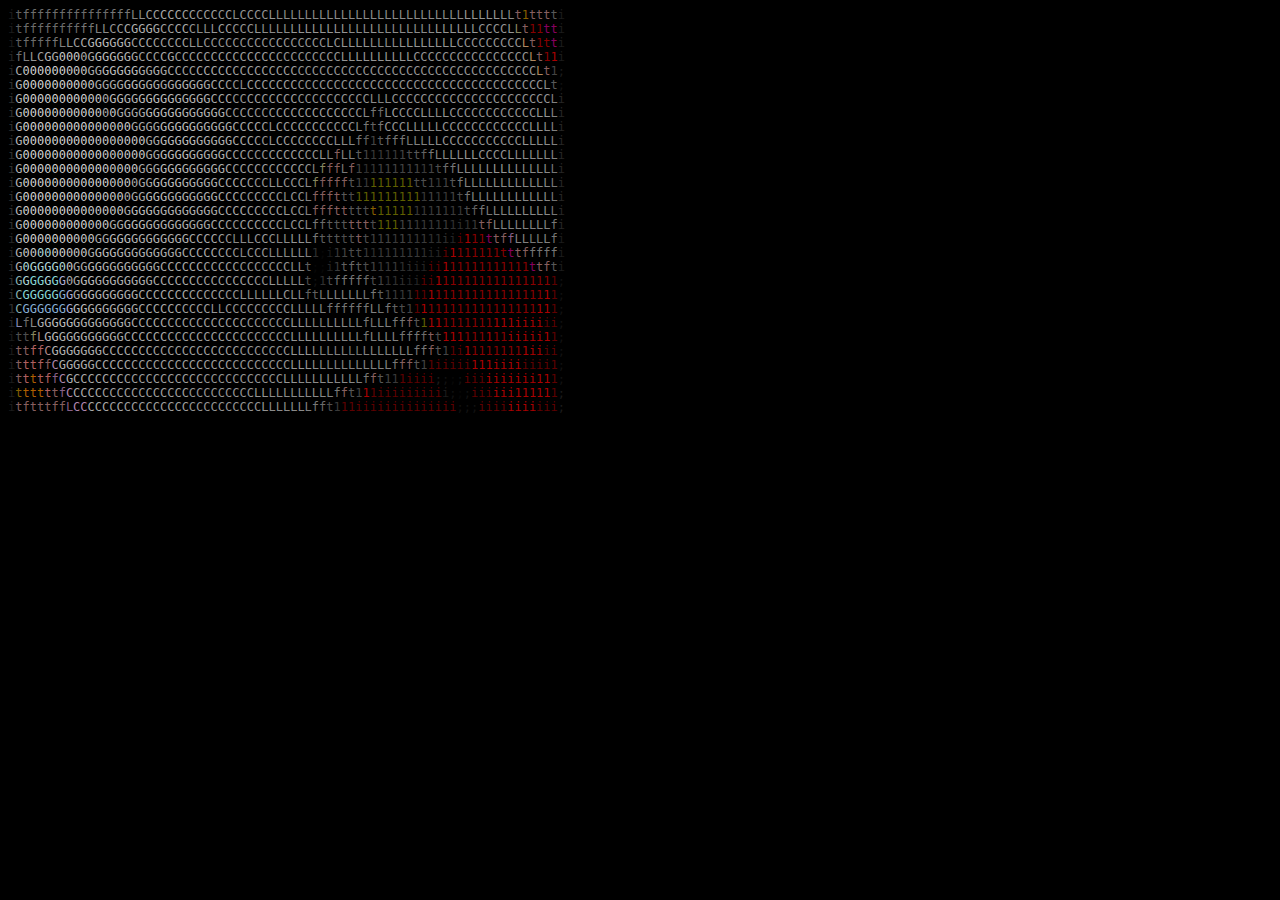
<file: asciiimg.html>
<html>

<head></head>

<body style="background: #000000">
	<pre
		style="font-family: Consolas, monaco, monospace; font-size: 12px; color: #000000"><span style="color:#1c1c1c">i<span style="color:#5f5f5f">t<span style="color:#6c6c6c">f<span style="color:#6c6c6c">f<span style="color:#6c6c6c">f<span style="color:#6c6c6c">f<span style="color:#6c6c6c">f<span style="color:#6c6c6c">f<span style="color:#6c6c6c">f<span style="color:#6c6c6c">f<span style="color:#6c6c6c">f<span style="color:#6c6c6c">f<span style="color:#6c6c6c">f<span style="color:#6c6c6c">f<span style="color:#767676">f<span style="color:#767676">f<span style="color:#767676">f<span style="color:#808080">L<span style="color:#8a8a8a">L<span style="color:#9e9e9e">C<span style="color:#9e9e9e">C<span style="color:#a8a8a8">C<span style="color:#a8a8a8">C<span style="color:#a8a8a8">C<span style="color:#9e9e9e">C<span style="color:#9e9e9e">C<span style="color:#949494">C<span style="color:#9e9e9e">C<span style="color:#9e9e9e">C<span style="color:#949494">C<span style="color:#9e9e9e">C<span style="color:#8a8a8a">L<span style="color:#949494">C<span style="color:#949494">C<span style="color:#949494">C<span style="color:#949494">C<span style="color:#949494">L<span style="color:#878787">L<span style="color:#8a8a8a">L<span style="color:#878787">L<span style="color:#878787">L<span style="color:#878787">L<span style="color:#878787">L<span style="color:#8a8a8a">L<span style="color:#8a8a8a">L<span style="color:#8a8a8a">L<span style="color:#8a8a8a">L<span style="color:#8a8a8a">L<span style="color:#8a8a8a">L<span style="color:#8a8a8a">L<span style="color:#8a8a8a">L<span style="color:#8a8a8a">L<span style="color:#8a8a8a">L<span style="color:#8a8a8a">L<span style="color:#8a8a8a">L<span style="color:#8a8a8a">L<span style="color:#8a8a8a">L<span style="color:#8a8a8a">L<span style="color:#8a8a8a">L<span style="color:#8a8a8a">L<span style="color:#8a8a8a">L<span style="color:#8a8a8a">L<span style="color:#8a8a8a">L<span style="color:#949494">L<span style="color:#949494">L<span style="color:#949494">L<span style="color:#949494">L<span style="color:#949494">L<span style="color:#8a8a8a">L<span style="color:#878787">L<span style="color:#875f5f">t<span style="color:#875f00">1<span style="color:#875f5f">t<span style="color:#875f5f">t<span style="color:#875f5f">t<span style="color:#585858">t<span style="color:#1c1c1c">i</span></span></span></span></span></span></span></span></span></span></span></span></span></span></span></span></span></span></span></span></span></span></span></span></span></span></span></span></span></span></span></span></span></span></span></span></span></span></span></span></span></span></span></span></span></span></span></span></span></span></span></span></span></span></span></span></span></span></span></span></span></span></span></span></span></span></span></span></span></span></span></span></span></span></span></span></span><br><span style="color:#1c1c1c">i<span style="color:#5f5f5f">t<span style="color:#6c6c6c">f<span style="color:#6c6c6c">f<span style="color:#6c6c6c">f<span style="color:#6c6c6c">f<span style="color:#6c6c6c">f<span style="color:#6c6c6c">f<span style="color:#6c6c6c">f<span style="color:#6c6c6c">f<span style="color:#767676">f<span style="color:#767676">f<span style="color:#808080">L<span style="color:#8a8a8a">L<span style="color:#949494">C<span style="color:#9e9e9e">C<span style="color:#a8a8a8">C<span style="color:#afafaf">G<span style="color:#afafaf">G<span style="color:#afafaf">G<span style="color:#a8a8a8">G<span style="color:#9e9e9e">C<span style="color:#9e9e9e">C<span style="color:#a8a8a8">C<span style="color:#a8a8a8">C<span style="color:#949494">C<span style="color:#8a8a8a">L<span style="color:#8a8a8a">L<span style="color:#949494">L<span style="color:#9e9e9e">C<span style="color:#9e9e9e">C<span style="color:#949494">C<span style="color:#949494">C<span style="color:#949494">C<span style="color:#949494">L<span style="color:#8a8a8a">L<span style="color:#8a8a8a">L<span style="color:#8a8a8a">L<span style="color:#8a8a8a">L<span style="color:#949494">L<span style="color:#949494">L<span style="color:#949494">L<span style="color:#949494">L<span style="color:#949494">L<span style="color:#949494">L<span style="color:#949494">L<span style="color:#949494">L<span style="color:#8a8a8a">L<span style="color:#8a8a8a">L<span style="color:#8a8a8a">L<span style="color:#949494">L<span style="color:#8a8a8a">L<span style="color:#8a8a8a">L<span style="color:#8a8a8a">L<span style="color:#8a8a8a">L<span style="color:#8a8a8a">L<span style="color:#8a8a8a">L<span style="color:#8a8a8a">L<span style="color:#8a8a8a">L<span style="color:#949494">L<span style="color:#949494">L<span style="color:#949494">L<span style="color:#949494">L<span style="color:#949494">L<span style="color:#949494">L<span style="color:#949494">C<span style="color:#949494">C<span style="color:#949494">C<span style="color:#949494">C<span style="color:#949494">L<span style="color:#87875f">L<span style="color:#875f5f">t<span style="color:#870000">1<span style="color:#870000">1<span style="color:#87005f">t<span style="color:#87005f">t<span style="color:#1c1c1c">i</span></span></span></span></span></span></span></span></span></span></span></span></span></span></span></span></span></span></span></span></span></span></span></span></span></span></span></span></span></span></span></span></span></span></span></span></span></span></span></span></span></span></span></span></span></span></span></span></span></span></span></span></span></span></span></span></span></span></span></span></span></span></span></span></span></span></span></span></span></span></span></span></span></span></span></span></span><br><span style="color:#1c1c1c">i<span style="color:#5f5f5f">t<span style="color:#6c6c6c">f<span style="color:#6c6c6c">f<span style="color:#6c6c6c">f<span style="color:#6c6c6c">f<span style="color:#767676">f<span style="color:#808080">L<span style="color:#949494">L<span style="color:#9e9e9e">C<span style="color:#a8a8a8">C<span style="color:#b2b2b2">G<span style="color:#bcbcbc">G<span style="color:#bcbcbc">G<span style="color:#b2b2b2">G<span style="color:#b2b2b2">G<span style="color:#afafaf">G<span style="color:#9e9e9e">C<span style="color:#a8a8a8">C<span style="color:#a8a8a8">C<span style="color:#9e9e9e">C<span style="color:#9e9e9e">C<span style="color:#9e9e9e">C<span style="color:#9e9e9e">C<span style="color:#9e9e9e">C<span style="color:#949494">L<span style="color:#949494">L<span style="color:#949494">C<span style="color:#949494">C<span style="color:#949494">C<span style="color:#949494">C<span style="color:#949494">C<span style="color:#949494">C<span style="color:#949494">C<span style="color:#949494">C<span style="color:#949494">C<span style="color:#949494">C<span style="color:#9e9e9e">C<span style="color:#949494">C<span style="color:#949494">C<span style="color:#949494">C<span style="color:#949494">C<span style="color:#949494">C<span style="color:#949494">C<span style="color:#949494">L<span style="color:#949494">C<span style="color:#949494">L<span style="color:#949494">L<span style="color:#949494">L<span style="color:#949494">L<span style="color:#8a8a8a">L<span style="color:#8a8a8a">L<span style="color:#8a8a8a">L<span style="color:#8a8a8a">L<span style="color:#949494">L<span style="color:#949494">L<span style="color:#949494">L<span style="color:#949494">L<span style="color:#949494">L<span style="color:#949494">L<span style="color:#949494">L<span style="color:#949494">L<span style="color:#949494">C<span style="color:#949494">C<span style="color:#949494">C<span style="color:#949494">C<span style="color:#949494">C<span style="color:#949494">C<span style="color:#949494">C<span style="color:#949494">C<span style="color:#949494">C<span style="color:#af875f">L<span style="color:#875f5f">t<span style="color:#870000">1<span style="color:#870000">t<span style="color:#87005f">t<span style="color:#1c1c1c">i</span></span></span></span></span></span></span></span></span></span></span></span></span></span></span></span></span></span></span></span></span></span></span></span></span></span></span></span></span></span></span></span></span></span></span></span></span></span></span></span></span></span></span></span></span></span></span></span></span></span></span></span></span></span></span></span></span></span></span></span></span></span></span></span></span></span></span></span></span></span></span></span></span></span></span></span></span><br><span style="color:#262626">i<span style="color:#6c6c6c">f<span style="color:#808080">L<span style="color:#949494">L<span style="color:#9e9e9e">C<span style="color:#b2b2b2">G<span style="color:#AAA">G<span style="color:#c6c6c6">0<span style="color:#c6c6c6">0<span style="color:#c6c6c6">0<span style="color:#AAA">0<span style="color:#AAA">G<span style="color:#bcbcbc">G<span style="color:#bcbcbc">G<span style="color:#bcbcbc">G<span style="color:#b2b2b2">G<span style="color:#b2b2b2">G<span style="color:#a8a8a8">G<span style="color:#9e9e9e">C<span style="color:#a8a8a8">C<span style="color:#9e9e9e">C<span style="color:#a8a8a8">C<span style="color:#a8a8a8">G<span style="color:#9e9e9e">C<span style="color:#9e9e9e">C<span style="color:#9e9e9e">C<span style="color:#9e9e9e">C<span style="color:#9e9e9e">C<span style="color:#9e9e9e">C<span style="color:#9e9e9e">C<span style="color:#9e9e9e">C<span style="color:#9e9e9e">C<span style="color:#9e9e9e">C<span style="color:#9e9e9e">C<span style="color:#9e9e9e">C<span style="color:#9e9e9e">C<span style="color:#9e9e9e">C<span style="color:#949494">C<span style="color:#949494">C<span style="color:#949494">C<span style="color:#949494">C<span style="color:#949494">C<span style="color:#949494">C<span style="color:#949494">C<span style="color:#949494">C<span style="color:#949494">C<span style="color:#949494">L<span style="color:#949494">L<span style="color:#949494">L<span style="color:#949494">L<span style="color:#949494">L<span style="color:#949494">L<span style="color:#949494">L<span style="color:#949494">L<span style="color:#949494">L<span style="color:#949494">L<span style="color:#949494">C<span style="color:#949494">C<span style="color:#949494">C<span style="color:#949494">C<span style="color:#949494">C<span style="color:#949494">C<span style="color:#949494">C<span style="color:#949494">C<span style="color:#949494">C<span style="color:#949494">C<span style="color:#949494">C<span style="color:#949494">C<span style="color:#949494">C<span style="color:#949494">C<span style="color:#949494">C<span style="color:#949494">C<span style="color:#af875f">L<span style="color:#875f5f">t<span style="color:#870000">1<span style="color:#A00">1<span style="color:#1c1c1c">i</span></span></span></span></span></span></span></span></span></span></span></span></span></span></span></span></span></span></span></span></span></span></span></span></span></span></span></span></span></span></span></span></span></span></span></span></span></span></span></span></span></span></span></span></span></span></span></span></span></span></span></span></span></span></span></span></span></span></span></span></span></span></span></span></span></span></span></span></span></span></span></span></span></span></span></span></span><br><span style="color:#262626">i<span style="color:#a8a8a8">C<span style="color:#c6c6c6">0<span style="color:#d0d0d0">0<span style="color:#d0d0d0">0<span style="color:#d0d0d0">0<span style="color:#d0d0d0">0<span style="color:#d0d0d0">0<span style="color:#c6c6c6">0<span style="color:#c6c6c6">0<span style="color:#c6c6c6">0<span style="color:#AAA">G<span style="color:#AAA">G<span style="color:#bcbcbc">G<span style="color:#bcbcbc">G<span style="color:#bcbcbc">G<span style="color:#bcbcbc">G<span style="color:#bcbcbc">G<span style="color:#afafaf">G<span style="color:#a8a8a8">G<span style="color:#afafaf">G<span style="color:#a8a8a8">G<span style="color:#a8a8a8">C<span style="color:#a8a8a8">C<span style="color:#9e9e9e">C<span style="color:#9e9e9e">C<span style="color:#a8a8a8">C<span style="color:#a8a8a8">C<span style="color:#a8a8a8">C<span style="color:#a8a8a8">C<span style="color:#a8a8a8">C<span style="color:#9e9e9e">C<span style="color:#9e9e9e">C<span style="color:#9e9e9e">C<span style="color:#9e9e9e">C<span style="color:#9e9e9e">C<span style="color:#9e9e9e">C<span style="color:#9e9e9e">C<span style="color:#9e9e9e">C<span style="color:#9e9e9e">C<span style="color:#949494">C<span style="color:#949494">C<span style="color:#949494">C<span style="color:#949494">C<span style="color:#949494">C<span style="color:#949494">C<span style="color:#949494">C<span style="color:#949494">C<span style="color:#949494">C<span style="color:#949494">C<span style="color:#949494">C<span style="color:#949494">C<span style="color:#949494">C<span style="color:#949494">C<span style="color:#949494">C<span style="color:#949494">C<span style="color:#949494">C<span style="color:#949494">C<span style="color:#949494">C<span style="color:#949494">C<span style="color:#949494">C<span style="color:#949494">C<span style="color:#949494">C<span style="color:#949494">C<span style="color:#949494">C<span style="color:#949494">C<span style="color:#949494">C<span style="color:#949494">C<span style="color:#949494">C<span style="color:#949494">C<span style="color:#949494">C<span style="color:#949494">C<span style="color:#949494">C<span style="color:#af875f">L<span style="color:#875f5f">t<span style="color:#444444">1<span style="color:#1c1c1c">;</span></span></span></span></span></span></span></span></span></span></span></span></span></span></span></span></span></span></span></span></span></span></span></span></span></span></span></span></span></span></span></span></span></span></span></span></span></span></span></span></span></span></span></span></span></span></span></span></span></span></span></span></span></span></span></span></span></span></span></span></span></span></span></span></span></span></span></span></span></span></span></span></span></span></span></span></span><br><span style="color:#303030">i<span style="color:#b2b2b2">G<span style="color:#d0d0d0">0<span style="color:#d0d0d0">0<span style="color:#d0d0d0">0<span style="color:#d0d0d0">0<span style="color:#d0d0d0">0<span style="color:#d0d0d0">0<span style="color:#d0d0d0">0<span style="color:#d0d0d0">0<span style="color:#c6c6c6">0<span style="color:#c6c6c6">0<span style="color:#AAA">G<span style="color:#AAA">G<span style="color:#AAA">G<span style="color:#AAA">G<span style="color:#bcbcbc">G<span style="color:#bcbcbc">G<span style="color:#b2b2b2">G<span style="color:#afafaf">G<span style="color:#afafaf">G<span style="color:#a8a8a8">G<span style="color:#afafaf">G<span style="color:#b2b2b2">G<span style="color:#b2b2b2">G<span style="color:#afafaf">G<span style="color:#afafaf">G<span style="color:#a8a8a8">G<span style="color:#a8a8a8">C<span style="color:#a8a8a8">C<span style="color:#9e9e9e">C<span style="color:#949494">C<span style="color:#8a8a8a">L<span style="color:#9e9e9e">C<span style="color:#9e9e9e">C<span style="color:#9e9e9e">C<span style="color:#9e9e9e">C<span style="color:#9e9e9e">C<span style="color:#9e9e9e">C<span style="color:#9e9e9e">C<span style="color:#949494">C<span style="color:#949494">C<span style="color:#949494">C<span style="color:#949494">C<span style="color:#949494">C<span style="color:#949494">C<span style="color:#949494">C<span style="color:#949494">C<span style="color:#949494">C<span style="color:#949494">C<span style="color:#949494">C<span style="color:#949494">C<span style="color:#949494">C<span style="color:#949494">C<span style="color:#949494">C<span style="color:#949494">C<span style="color:#949494">C<span style="color:#949494">C<span style="color:#949494">C<span style="color:#949494">C<span style="color:#949494">C<span style="color:#949494">C<span style="color:#949494">C<span style="color:#949494">C<span style="color:#949494">C<span style="color:#949494">C<span style="color:#949494">C<span style="color:#949494">C<span style="color:#949494">C<span style="color:#949494">C<span style="color:#949494">C<span style="color:#949494">C<span style="color:#949494">C<span style="color:#949494">C<span style="color:#8a8a8a">L<span style="color:#585858">t<span style="color:#121212">;</span></span></span></span></span></span></span></span></span></span></span></span></span></span></span></span></span></span></span></span></span></span></span></span></span></span></span></span></span></span></span></span></span></span></span></span></span></span></span></span></span></span></span></span></span></span></span></span></span></span></span></span></span></span></span></span></span></span></span></span></span></span></span></span></span></span></span></span></span></span></span></span></span></span></span></span></span><br><span style="color:#303030">i<span style="color:#b2b2b2">G<span style="color:#d0d0d0">0<span style="color:#d0d0d0">0<span style="color:#d0d0d0">0<span style="color:#d0d0d0">0<span style="color:#d0d0d0">0<span style="color:#d0d0d0">0<span style="color:#d0d0d0">0<span style="color:#d0d0d0">0<span style="color:#d0d0d0">0<span style="color:#c6c6c6">0<span style="color:#c6c6c6">0<span style="color:#AAA">0<span style="color:#bcbcbc">G<span style="color:#bcbcbc">G<span style="color:#b2b2b2">G<span style="color:#b2b2b2">G<span style="color:#bcbcbc">G<span style="color:#bcbcbc">G<span style="color:#bcbcbc">G<span style="color:#bcbcbc">G<span style="color:#bcbcbc">G<span style="color:#b2b2b2">G<span style="color:#b2b2b2">G<span style="color:#b2b2b2">G<span style="color:#b2b2b2">G<span style="color:#afafaf">G<span style="color:#a8a8a8">C<span style="color:#a8a8a8">C<span style="color:#a8a8a8">C<span style="color:#949494">C<span style="color:#949494">C<span style="color:#9e9e9e">C<span style="color:#9e9e9e">C<span style="color:#9e9e9e">C<span style="color:#9e9e9e">C<span style="color:#9e9e9e">C<span style="color:#9e9e9e">C<span style="color:#9e9e9e">C<span style="color:#949494">C<span style="color:#949494">C<span style="color:#949494">C<span style="color:#949494">C<span style="color:#949494">C<span style="color:#949494">C<span style="color:#949494">C<span style="color:#949494">C<span style="color:#949494">C<span style="color:#949494">C<span style="color:#8a8a8a">L<span style="color:#808080">L<span style="color:#8a8a8a">L<span style="color:#949494">C<span style="color:#949494">C<span style="color:#949494">C<span style="color:#949494">C<span style="color:#949494">C<span style="color:#949494">C<span style="color:#949494">C<span style="color:#949494">C<span style="color:#949494">C<span style="color:#949494">C<span style="color:#949494">C<span style="color:#949494">C<span style="color:#949494">C<span style="color:#949494">C<span style="color:#949494">C<span style="color:#949494">C<span style="color:#949494">C<span style="color:#949494">C<span style="color:#949494">C<span style="color:#949494">C<span style="color:#949494">C<span style="color:#949494">C<span style="color:#808080">L<span style="color:#262626">i</span></span></span></span></span></span></span></span></span></span></span></span></span></span></span></span></span></span></span></span></span></span></span></span></span></span></span></span></span></span></span></span></span></span></span></span></span></span></span></span></span></span></span></span></span></span></span></span></span></span></span></span></span></span></span></span></span></span></span></span></span></span></span></span></span></span></span></span></span></span></span></span></span></span></span></span></span><br><span style="color:#303030">i<span style="color:#b2b2b2">G<span style="color:#d0d0d0">0<span style="color:#d0d0d0">0<span style="color:#d0d0d0">0<span style="color:#d0d0d0">0<span style="color:#d0d0d0">0<span style="color:#d0d0d0">0<span style="color:#d0d0d0">0<span style="color:#d0d0d0">0<span style="color:#d0d0d0">0<span style="color:#d0d0d0">0<span style="color:#c6c6c6">0<span style="color:#AAA">0<span style="color:#c6c6c6">0<span style="color:#AAA">G<span style="color:#AAA">G<span style="color:#AAA">G<span style="color:#AAA">G<span style="color:#bcbcbc">G<span style="color:#bcbcbc">G<span style="color:#bcbcbc">G<span style="color:#bcbcbc">G<span style="color:#bcbcbc">G<span style="color:#b2b2b2">G<span style="color:#b2b2b2">G<span style="color:#b2b2b2">G<span style="color:#b2b2b2">G<span style="color:#b2b2b2">G<span style="color:#afafaf">G<span style="color:#9e9e9e">C<span style="color:#949494">C<span style="color:#9e9e9e">C<span style="color:#9e9e9e">C<span style="color:#949494">C<span style="color:#949494">C<span style="color:#9e9e9e">C<span style="color:#9e9e9e">C<span style="color:#9e9e9e">C<span style="color:#9e9e9e">C<span style="color:#9e9e9e">C<span style="color:#9e9e9e">C<span style="color:#9e9e9e">C<span style="color:#9e9e9e">C<span style="color:#9e9e9e">C<span style="color:#9e9e9e">C<span style="color:#9e9e9e">C<span style="color:#949494">C<span style="color:#949494">C<span style="color:#878787">L<span style="color:#767676">f<span style="color:#6c6c6c">f<span style="color:#8a8a8a">L<span style="color:#9e9e9e">C<span style="color:#949494">C<span style="color:#949494">C<span style="color:#949494">C<span style="color:#949494">L<span style="color:#8a8a8a">L<span style="color:#8a8a8a">L<span style="color:#949494">L<span style="color:#949494">C<span style="color:#949494">C<span style="color:#949494">C<span style="color:#949494">C<span style="color:#949494">C<span style="color:#949494">C<span style="color:#949494">C<span style="color:#949494">C<span style="color:#949494">C<span style="color:#949494">C<span style="color:#949494">C<span style="color:#949494">C<span style="color:#949494">L<span style="color:#949494">L<span style="color:#808080">L<span style="color:#262626">i</span></span></span></span></span></span></span></span></span></span></span></span></span></span></span></span></span></span></span></span></span></span></span></span></span></span></span></span></span></span></span></span></span></span></span></span></span></span></span></span></span></span></span></span></span></span></span></span></span></span></span></span></span></span></span></span></span></span></span></span></span></span></span></span></span></span></span></span></span></span></span></span></span></span></span></span></span><br><span style="color:#303030">i<span style="color:#b2b2b2">G<span style="color:#d0d0d0">0<span style="color:#d0d0d0">0<span style="color:#d0d0d0">0<span style="color:#d0d0d0">0<span style="color:#d0d0d0">0<span style="color:#d0d0d0">0<span style="color:#d0d0d0">0<span style="color:#d0d0d0">0<span style="color:#d0d0d0">0<span style="color:#d0d0d0">0<span style="color:#c6c6c6">0<span style="color:#c6c6c6">0<span style="color:#c6c6c6">0<span style="color:#c6c6c6">0<span style="color:#c6c6c6">0<span style="color:#AAA">G<span style="color:#AAA">G<span style="color:#AAA">G<span style="color:#AAA">G<span style="color:#bcbcbc">G<span style="color:#bcbcbc">G<span style="color:#bcbcbc">G<span style="color:#bcbcbc">G<span style="color:#bcbcbc">G<span style="color:#b2b2b2">G<span style="color:#b2b2b2">G<span style="color:#b2b2b2">G<span style="color:#afafaf">G<span style="color:#afafaf">G<span style="color:#a8a8a8">C<span style="color:#a8a8a8">C<span style="color:#a8a8a8">C<span style="color:#a8a8a8">C<span style="color:#9e9e9e">C<span style="color:#949494">L<span style="color:#9e9e9e">C<span style="color:#9e9e9e">C<span style="color:#9e9e9e">C<span style="color:#9e9e9e">C<span style="color:#9e9e9e">C<span style="color:#9e9e9e">C<span style="color:#9e9e9e">C<span style="color:#949494">C<span style="color:#949494">C<span style="color:#949494">C<span style="color:#949494">C<span style="color:#878787">L<span style="color:#767676">f<span style="color:#626262">t<span style="color:#767676">f<span style="color:#949494">C<span style="color:#949494">C<span style="color:#949494">C<span style="color:#949494">L<span style="color:#8a8a8a">L<span style="color:#878787">L<span style="color:#8a8a8a">L<span style="color:#8a8a8a">L<span style="color:#949494">C<span style="color:#949494">C<span style="color:#949494">C<span style="color:#949494">C<span style="color:#949494">C<span style="color:#949494">C<span style="color:#949494">C<span style="color:#949494">C<span style="color:#949494">C<span style="color:#949494">C<span style="color:#949494">C<span style="color:#949494">C<span style="color:#949494">L<span style="color:#949494">L<span style="color:#8a8a8a">L<span style="color:#808080">L<span style="color:#262626">i</span></span></span></span></span></span></span></span></span></span></span></span></span></span></span></span></span></span></span></span></span></span></span></span></span></span></span></span></span></span></span></span></span></span></span></span></span></span></span></span></span></span></span></span></span></span></span></span></span></span></span></span></span></span></span></span></span></span></span></span></span></span></span></span></span></span></span></span></span></span></span></span></span></span></span></span></span><br><span style="color:#303030">i<span style="color:#b2b2b2">G<span style="color:#d0d0d0">0<span style="color:#d0d0d0">0<span style="color:#d0d0d0">0<span style="color:#d0d0d0">0<span style="color:#d0d0d0">0<span style="color:#d0d0d0">0<span style="color:#d0d0d0">0<span style="color:#d0d0d0">0<span style="color:#d0d0d0">0<span style="color:#d0d0d0">0<span style="color:#c6c6c6">0<span style="color:#c6c6c6">0<span style="color:#c6c6c6">0<span style="color:#c6c6c6">0<span style="color:#c6c6c6">0<span style="color:#c6c6c6">0<span style="color:#c6c6c6">0<span style="color:#AAA">G<span style="color:#AAA">G<span style="color:#bcbcbc">G<span style="color:#bcbcbc">G<span style="color:#bcbcbc">G<span style="color:#bcbcbc">G<span style="color:#bcbcbc">G<span style="color:#b2b2b2">G<span style="color:#b2b2b2">G<span style="color:#afafaf">G<span style="color:#afafaf">G<span style="color:#afafaf">G<span style="color:#a8a8a8">C<span style="color:#a8a8a8">C<span style="color:#a8a8a8">C<span style="color:#9e9e9e">C<span style="color:#949494">C<span style="color:#949494">L<span style="color:#9e9e9e">C<span style="color:#9e9e9e">C<span style="color:#9e9e9e">C<span style="color:#9e9e9e">C<span style="color:#9e9e9e">C<span style="color:#949494">C<span style="color:#9e9e9e">C<span style="color:#949494">C<span style="color:#8a8a8a">L<span style="color:#8a8a8a">L<span style="color:#878787">L<span style="color:#767676">f<span style="color:#626262">f<span style="color:#444444">1<span style="color:#5f5f5f">t<span style="color:#6c6c6c">f<span style="color:#767676">f<span style="color:#767676">f<span style="color:#767676">L<span style="color:#808080">L<span style="color:#808080">L<span style="color:#878787">L<span style="color:#8a8a8a">L<span style="color:#949494">C<span style="color:#949494">C<span style="color:#949494">C<span style="color:#949494">C<span style="color:#949494">C<span style="color:#949494">C<span style="color:#949494">C<span style="color:#949494">C<span style="color:#949494">C<span style="color:#949494">C<span style="color:#949494">C<span style="color:#949494">L<span style="color:#8a8a8a">L<span style="color:#8a8a8a">L<span style="color:#8a8a8a">L<span style="color:#808080">L<span style="color:#262626">i</span></span></span></span></span></span></span></span></span></span></span></span></span></span></span></span></span></span></span></span></span></span></span></span></span></span></span></span></span></span></span></span></span></span></span></span></span></span></span></span></span></span></span></span></span></span></span></span></span></span></span></span></span></span></span></span></span></span></span></span></span></span></span></span></span></span></span></span></span></span></span></span></span></span></span></span></span><br><span style="color:#303030">i<span style="color:#b2b2b2">G<span style="color:#d0d0d0">0<span style="color:#d0d0d0">0<span style="color:#d0d0d0">0<span style="color:#d0d0d0">0<span style="color:#d0d0d0">0<span style="color:#d0d0d0">0<span style="color:#d0d0d0">0<span style="color:#d0d0d0">0<span style="color:#d0d0d0">0<span style="color:#d0d0d0">0<span style="color:#d0d0d0">0<span style="color:#c6c6c6">0<span style="color:#c6c6c6">0<span style="color:#c6c6c6">0<span style="color:#c6c6c6">0<span style="color:#c6c6c6">0<span style="color:#c6c6c6">0<span style="color:#AAA">G<span style="color:#AAA">G<span style="color:#bcbcbc">G<span style="color:#bcbcbc">G<span style="color:#bcbcbc">G<span style="color:#bcbcbc">G<span style="color:#b2b2b2">G<span style="color:#b2b2b2">G<span style="color:#afafaf">G<span style="color:#afafaf">G<span style="color:#afafaf">G<span style="color:#a8a8a8">C<span style="color:#9e9e9e">C<span style="color:#9e9e9e">C<span style="color:#949494">C<span style="color:#949494">C<span style="color:#949494">C<span style="color:#9e9e9e">C<span style="color:#9e9e9e">C<span style="color:#9e9e9e">C<span style="color:#9e9e9e">C<span style="color:#9e9e9e">C<span style="color:#949494">C<span style="color:#949494">C<span style="color:#949494">L<span style="color:#808080">L<span style="color:#875f5f">f<span style="color:#808080">L<span style="color:#808080">L<span style="color:#5f5f5f">t<span style="color:#444444">1<span style="color:#3a3a3a">1<span style="color:#3a3a3a">1<span style="color:#3a3a3a">1<span style="color:#3a3a3a">1<span style="color:#444444">1<span style="color:#4e4e4e">t<span style="color:#585858">t<span style="color:#626262">f<span style="color:#767676">f<span style="color:#808080">L<span style="color:#878787">L<span style="color:#8a8a8a">L<span style="color:#8a8a8a">L<span style="color:#949494">L<span style="color:#949494">L<span style="color:#949494">C<span style="color:#949494">C<span style="color:#949494">C<span style="color:#949494">C<span style="color:#949494">L<span style="color:#8a8a8a">L<span style="color:#8a8a8a">L<span style="color:#8a8a8a">L<span style="color:#878787">L<span style="color:#878787">L<span style="color:#808080">L<span style="color:#262626">i</span></span></span></span></span></span></span></span></span></span></span></span></span></span></span></span></span></span></span></span></span></span></span></span></span></span></span></span></span></span></span></span></span></span></span></span></span></span></span></span></span></span></span></span></span></span></span></span></span></span></span></span></span></span></span></span></span></span></span></span></span></span></span></span></span></span></span></span></span></span></span></span></span></span></span></span></span><br><span style="color:#303030">i<span style="color:#b2b2b2">G<span style="color:#d0d0d0">0<span style="color:#d0d0d0">0<span style="color:#d0d0d0">0<span style="color:#d0d0d0">0<span style="color:#d0d0d0">0<span style="color:#d0d0d0">0<span style="color:#d0d0d0">0<span style="color:#d0d0d0">0<span style="color:#d0d0d0">0<span style="color:#d0d0d0">0<span style="color:#d0d0d0">0<span style="color:#c6c6c6">0<span style="color:#c6c6c6">0<span style="color:#c6c6c6">0<span style="color:#c6c6c6">0<span style="color:#c6c6c6">0<span style="color:#AAA">G<span style="color:#AAA">G<span style="color:#AAA">G<span style="color:#bcbcbc">G<span style="color:#bcbcbc">G<span style="color:#bcbcbc">G<span style="color:#b2b2b2">G<span style="color:#b2b2b2">G<span style="color:#b2b2b2">G<span style="color:#afafaf">G<span style="color:#afafaf">G<span style="color:#afafaf">G<span style="color:#a8a8a8">C<span style="color:#9e9e9e">C<span style="color:#9e9e9e">C<span style="color:#9e9e9e">C<span style="color:#9e9e9e">C<span style="color:#9e9e9e">C<span style="color:#9e9e9e">C<span style="color:#9e9e9e">C<span style="color:#9e9e9e">C<span style="color:#9e9e9e">C<span style="color:#9e9e9e">C<span style="color:#949494">C<span style="color:#808080">L<span style="color:#87875f">f<span style="color:#875f5f">f<span style="color:#875f5f">f<span style="color:#767676">L<span style="color:#875f5f">f<span style="color:#444444">1<span style="color:#303030">1<span style="color:#3a3a3a">1<span style="color:#444444">1<span style="color:#444444">1<span style="color:#444444">1<span style="color:#444444">1<span style="color:#444444">1<span style="color:#444444">1<span style="color:#3a3a3a">1<span style="color:#444444">1<span style="color:#4e4e4e">t<span style="color:#6c6c6c">f<span style="color:#767676">f<span style="color:#808080">L<span style="color:#878787">L<span style="color:#878787">L<span style="color:#8a8a8a">L<span style="color:#8a8a8a">L<span style="color:#949494">L<span style="color:#949494">L<span style="color:#949494">L<span style="color:#8a8a8a">L<span style="color:#8a8a8a">L<span style="color:#878787">L<span style="color:#878787">L<span style="color:#878787">L<span style="color:#767676">L<span style="color:#262626">i</span></span></span></span></span></span></span></span></span></span></span></span></span></span></span></span></span></span></span></span></span></span></span></span></span></span></span></span></span></span></span></span></span></span></span></span></span></span></span></span></span></span></span></span></span></span></span></span></span></span></span></span></span></span></span></span></span></span></span></span></span></span></span></span></span></span></span></span></span></span></span></span></span></span></span></span></span><br><span style="color:#303030">i<span style="color:#b2b2b2">G<span style="color:#d0d0d0">0<span style="color:#d0d0d0">0<span style="color:#d0d0d0">0<span style="color:#d0d0d0">0<span style="color:#d0d0d0">0<span style="color:#d0d0d0">0<span style="color:#d0d0d0">0<span style="color:#d0d0d0">0<span style="color:#d0d0d0">0<span style="color:#d0d0d0">0<span style="color:#d0d0d0">0<span style="color:#d0d0d0">0<span style="color:#c6c6c6">0<span style="color:#c6c6c6">0<span style="color:#c6c6c6">0<span style="color:#AAA">0<span style="color:#AAA">G<span style="color:#AAA">G<span style="color:#bcbcbc">G<span style="color:#bcbcbc">G<span style="color:#bcbcbc">G<span style="color:#bcbcbc">G<span style="color:#b2b2b2">G<span style="color:#b2b2b2">G<span style="color:#afafaf">G<span style="color:#afafaf">G<span style="color:#afafaf">G<span style="color:#a8a8a8">C<span style="color:#a8a8a8">C<span style="color:#a8a8a8">C<span style="color:#a8a8a8">C<span style="color:#9e9e9e">C<span style="color:#949494">C<span style="color:#949494">C<span style="color:#949494">L<span style="color:#949494">L<span style="color:#949494">C<span style="color:#949494">C<span style="color:#949494">C<span style="color:#8a8a8a">L<span style="color:#87875f">f<span style="color:#875f5f">f<span style="color:#875f5f">f<span style="color:#875f5f">f<span style="color:#875f5f">f<span style="color:#585858">t<span style="color:#444444">1<span style="color:#3a3a3a">1<span style="color:#5f5f00">1<span style="color:#5f5f00">1<span style="color:#5f5f00">1<span style="color:#5f5f00">1<span style="color:#5f5f00">1<span style="color:#5f5f00">1<span style="color:#4e4e4e">t<span style="color:#4e4e4e">t<span style="color:#444444">1<span style="color:#3a3a3a">1<span style="color:#444444">1<span style="color:#585858">t<span style="color:#767676">f<span style="color:#808080">L<span style="color:#808080">L<span style="color:#808080">L<span style="color:#878787">L<span style="color:#8a8a8a">L<span style="color:#8a8a8a">L<span style="color:#8a8a8a">L<span style="color:#8a8a8a">L<span style="color:#878787">L<span style="color:#878787">L<span style="color:#878787">L<span style="color:#878787">L<span style="color:#767676">L<span style="color:#262626">i</span></span></span></span></span></span></span></span></span></span></span></span></span></span></span></span></span></span></span></span></span></span></span></span></span></span></span></span></span></span></span></span></span></span></span></span></span></span></span></span></span></span></span></span></span></span></span></span></span></span></span></span></span></span></span></span></span></span></span></span></span></span></span></span></span></span></span></span></span></span></span></span></span></span></span></span></span><br><span style="color:#303030">i<span style="color:#b2b2b2">G<span style="color:#d0d0d0">0<span style="color:#d0d0d0">0<span style="color:#d0d0d0">0<span style="color:#d0d0d0">0<span style="color:#d0d0d0">0<span style="color:#d0d0d0">0<span style="color:#d0d0d0">0<span style="color:#d0d0d0">0<span style="color:#d0d0d0">0<span style="color:#d0d0d0">0<span style="color:#c6c6c6">0<span style="color:#c6c6c6">0<span style="color:#c6c6c6">0<span style="color:#c6c6c6">0<span style="color:#AAA">0<span style="color:#AAA">G<span style="color:#AAA">G<span style="color:#bcbcbc">G<span style="color:#bcbcbc">G<span style="color:#bcbcbc">G<span style="color:#b2b2b2">G<span style="color:#b2b2b2">G<span style="color:#b2b2b2">G<span style="color:#afafaf">G<span style="color:#afafaf">G<span style="color:#afafaf">G<span style="color:#afafaf">G<span style="color:#a8a8a8">C<span style="color:#a8a8a8">C<span style="color:#a8a8a8">C<span style="color:#9e9e9e">C<span style="color:#949494">C<span style="color:#9e9e9e">C<span style="color:#9e9e9e">C<span style="color:#9e9e9e">C<span style="color:#949494">C<span style="color:#8a8a8a">L<span style="color:#949494">C<span style="color:#949494">C<span style="color:#808080">L<span style="color:#875f5f">f<span style="color:#875f5f">f<span style="color:#875f5f">f<span style="color:#875f5f">t<span style="color:#585858">t<span style="color:#4e4e4e">t<span style="color:#5f5f00">1<span style="color:#5f5f00">1<span style="color:#5f5f00">1<span style="color:#5f5f00">1<span style="color:#5f5f00">1<span style="color:#5f5f00">1<span style="color:#5f5f00">1<span style="color:#5f5f00">1<span style="color:#5f5f00">1<span style="color:#3a3a3a">1<span style="color:#444444">1<span style="color:#3a3a3a">1<span style="color:#3a3a3a">1<span style="color:#444444">1<span style="color:#4e4e4e">t<span style="color:#767676">f<span style="color:#808080">L<span style="color:#808080">L<span style="color:#808080">L<span style="color:#878787">L<span style="color:#878787">L<span style="color:#878787">L<span style="color:#878787">L<span style="color:#878787">L<span style="color:#878787">L<span style="color:#878787">L<span style="color:#878787">L<span style="color:#767676">L<span style="color:#262626">i</span></span></span></span></span></span></span></span></span></span></span></span></span></span></span></span></span></span></span></span></span></span></span></span></span></span></span></span></span></span></span></span></span></span></span></span></span></span></span></span></span></span></span></span></span></span></span></span></span></span></span></span></span></span></span></span></span></span></span></span></span></span></span></span></span></span></span></span></span></span></span></span></span></span></span></span></span><br><span style="color:#303030">i<span style="color:#b2b2b2">G<span style="color:#d0d0d0">0<span style="color:#d0d0d0">0<span style="color:#d0d0d0">0<span style="color:#d0d0d0">0<span style="color:#d0d0d0">0<span style="color:#d0d0d0">0<span style="color:#d0d0d0">0<span style="color:#d0d0d0">0<span style="color:#d0d0d0">0<span style="color:#c6c6c6">0<span style="color:#c6c6c6">0<span style="color:#c6c6c6">0<span style="color:#c6c6c6">0<span style="color:#c6c6c6">0<span style="color:#AAA">G<span style="color:#bcbcbc">G<span style="color:#bcbcbc">G<span style="color:#bcbcbc">G<span style="color:#b2b2b2">G<span style="color:#b2b2b2">G<span style="color:#b2b2b2">G<span style="color:#b2b2b2">G<span style="color:#afafaf">G<span style="color:#afafaf">G<span style="color:#afafaf">G<span style="color:#afafaf">G<span style="color:#a8a8a8">G<span style="color:#a8a8a8">C<span style="color:#a8a8a8">C<span style="color:#a8a8a8">C<span style="color:#a8a8a8">C<span style="color:#9e9e9e">C<span style="color:#9e9e9e">C<span style="color:#9e9e9e">C<span style="color:#9e9e9e">C<span style="color:#9e9e9e">C<span style="color:#949494">L<span style="color:#949494">C<span style="color:#949494">C<span style="color:#808080">L<span style="color:#875f5f">f<span style="color:#875f5f">f<span style="color:#875f5f">f<span style="color:#875f5f">t<span style="color:#875f5f">t<span style="color:#585858">t<span style="color:#585858">t<span style="color:#4e4e4e">t<span style="color:#875f00">t<span style="color:#5f5f00">1<span style="color:#5f5f00">1<span style="color:#5f5f00">1<span style="color:#5f5f00">1<span style="color:#5f5f00">1<span style="color:#3a3a3a">1<span style="color:#3a3a3a">1<span style="color:#3a3a3a">1<span style="color:#444444">1<span style="color:#3a3a3a">1<span style="color:#3a3a3a">1<span style="color:#3a3a3a">1<span style="color:#4e4e4e">t<span style="color:#626262">f<span style="color:#767676">f<span style="color:#767676">L<span style="color:#808080">L<span style="color:#808080">L<span style="color:#878787">L<span style="color:#878787">L<span style="color:#878787">L<span style="color:#878787">L<span style="color:#878787">L<span style="color:#878787">L<span style="color:#767676">L<span style="color:#262626">i</span></span></span></span></span></span></span></span></span></span></span></span></span></span></span></span></span></span></span></span></span></span></span></span></span></span></span></span></span></span></span></span></span></span></span></span></span></span></span></span></span></span></span></span></span></span></span></span></span></span></span></span></span></span></span></span></span></span></span></span></span></span></span></span></span></span></span></span></span></span></span></span></span></span></span></span></span><br><span style="color:#303030">i<span style="color:#b2b2b2">G<span style="color:#d0d0d0">0<span style="color:#d0d0d0">0<span style="color:#d0d0d0">0<span style="color:#d0d0d0">0<span style="color:#d0d0d0">0<span style="color:#d0d0d0">0<span style="color:#d0d0d0">0<span style="color:#d0d0d0">0<span style="color:#d0d0d0">0<span style="color:#c6c6c6">0<span style="color:#c6c6c6">0<span style="color:#c6c6c6">0<span style="color:#AAA">G<span style="color:#AAA">G<span style="color:#bcbcbc">G<span style="color:#bcbcbc">G<span style="color:#bcbcbc">G<span style="color:#b2b2b2">G<span style="color:#b2b2b2">G<span style="color:#b2b2b2">G<span style="color:#b2b2b2">G<span style="color:#afafaf">G<span style="color:#afafaf">G<span style="color:#a8a8a8">G<span style="color:#a8a8a8">G<span style="color:#a8a8a8">G<span style="color:#a8a8a8">C<span style="color:#a8a8a8">C<span style="color:#9e9e9e">C<span style="color:#949494">C<span style="color:#9e9e9e">C<span style="color:#9e9e9e">C<span style="color:#9e9e9e">C<span style="color:#9e9e9e">C<span style="color:#9e9e9e">C<span style="color:#949494">C<span style="color:#8a8a8a">L<span style="color:#949494">C<span style="color:#949494">C<span style="color:#8a8a8a">L<span style="color:#767676">f<span style="color:#6c6c6c">f<span style="color:#5f5f5f">t<span style="color:#585858">t<span style="color:#585858">t<span style="color:#875f5f">t<span style="color:#875f5f">t<span style="color:#875f5f">t<span style="color:#4e4e4e">t<span style="color:#5f5f00">1<span style="color:#5f5f00">1<span style="color:#5f5f00">1<span style="color:#444444">1<span style="color:#444444">1<span style="color:#3a3a3a">1<span style="color:#3a3a3a">1<span style="color:#3a3a3a">1<span style="color:#3a3a3a">1<span style="color:#3a3a3a">1<span style="color:#303030">1<span style="color:#303030">i<span style="color:#303030">1<span style="color:#3a3a3a">1<span style="color:#875f5f">t<span style="color:#875f5f">f<span style="color:#808080">L<span style="color:#808080">L<span style="color:#808080">L<span style="color:#808080">L<span style="color:#808080">L<span style="color:#808080">L<span style="color:#808080">L<span style="color:#808080">L<span style="color:#767676">f<span style="color:#262626">i</span></span></span></span></span></span></span></span></span></span></span></span></span></span></span></span></span></span></span></span></span></span></span></span></span></span></span></span></span></span></span></span></span></span></span></span></span></span></span></span></span></span></span></span></span></span></span></span></span></span></span></span></span></span></span></span></span></span></span></span></span></span></span></span></span></span></span></span></span></span></span></span></span></span></span></span></span><br><span style="color:#262626">i<span style="color:#afafaf">G<span style="color:#d0d0d0">0<span style="color:#d0d0d0">0<span style="color:#d0d0d0">0<span style="color:#d0d0d0">0<span style="color:#d0d0d0">0<span style="color:#d0d0d0">0<span style="color:#d0d0d0">0<span style="color:#c6c6c6">0<span style="color:#c6c6c6">0<span style="color:#c6c6c6">0<span style="color:#AAA">G<span style="color:#AAA">G<span style="color:#bcbcbc">G<span style="color:#bcbcbc">G<span style="color:#bcbcbc">G<span style="color:#b2b2b2">G<span style="color:#b2b2b2">G<span style="color:#b2b2b2">G<span style="color:#b2b2b2">G<span style="color:#b2b2b2">G<span style="color:#afafaf">G<span style="color:#afafaf">G<span style="color:#afafaf">G<span style="color:#a8a8a8">C<span style="color:#a8a8a8">C<span style="color:#a8a8a8">C<span style="color:#a8a8a8">C<span style="color:#9e9e9e">C<span style="color:#949494">C<span style="color:#878787">L<span style="color:#8a8a8a">L<span style="color:#8a8a8a">L<span style="color:#949494">C<span style="color:#9e9e9e">C<span style="color:#949494">C<span style="color:#878787">L<span style="color:#8a8a8a">L<span style="color:#949494">L<span style="color:#949494">L<span style="color:#8a8a8a">L<span style="color:#767676">f<span style="color:#5f5f5f">t<span style="color:#585858">t<span style="color:#585858">t<span style="color:#4e4e4e">t<span style="color:#585858">t<span style="color:#875f5f">t<span style="color:#4e4e4e">t<span style="color:#444444">1<span style="color:#444444">1<span style="color:#444444">1<span style="color:#3a3a3a">1<span style="color:#444444">1<span style="color:#3a3a3a">1<span style="color:#3a3a3a">1<span style="color:#3a3a3a">1<span style="color:#303030">1<span style="color:#303030">1<span style="color:#303030">i<span style="color:#262626">i<span style="color:#5f0000">i<span style="color:#A00">1<span style="color:#870000">1<span style="color:#870000">1<span style="color:#87005f">t<span style="color:#875f5f">t<span style="color:#875f5f">f<span style="color:#875f87">f<span style="color:#808080">L<span style="color:#808080">L<span style="color:#767676">L<span style="color:#767676">L<span style="color:#808080">L<span style="color:#767676">f<span style="color:#1c1c1c">i</span></span></span></span></span></span></span></span></span></span></span></span></span></span></span></span></span></span></span></span></span></span></span></span></span></span></span></span></span></span></span></span></span></span></span></span></span></span></span></span></span></span></span></span></span></span></span></span></span></span></span></span></span></span></span></span></span></span></span></span></span></span></span></span></span></span></span></span></span></span></span></span></span></span></span></span></span><br><span style="color:#262626">i<span style="color:#afafaf">G<span style="color:#c6c6c6">0<span style="color:#c6c6c6">0<span style="color:#afd7d7">0<span style="color:#afd7d7">0<span style="color:#d0d0d0">0<span style="color:#d0d0d0">0<span style="color:#c6c6c6">0<span style="color:#c6c6c6">0<span style="color:#c6c6c6">0<span style="color:#AAA">G<span style="color:#bcbcbc">G<span style="color:#bcbcbc">G<span style="color:#bcbcbc">G<span style="color:#b2b2b2">G<span style="color:#b2b2b2">G<span style="color:#b2b2b2">G<span style="color:#b2b2b2">G<span style="color:#afafaf">G<span style="color:#afafaf">G<span style="color:#afafaf">G<span style="color:#a8a8a8">G<span style="color:#a8a8a8">G<span style="color:#a8a8a8">C<span style="color:#a8a8a8">C<span style="color:#a8a8a8">C<span style="color:#a8a8a8">C<span style="color:#a8a8a8">C<span style="color:#9e9e9e">C<span style="color:#9e9e9e">C<span style="color:#949494">C<span style="color:#878787">L<span style="color:#949494">C<span style="color:#949494">C<span style="color:#949494">C<span style="color:#878787">L<span style="color:#878787">L<span style="color:#878787">L<span style="color:#8a8a8a">L<span style="color:#8a8a8a">L<span style="color:#808080">L<span style="color:#303030">1<span style="color:#080808">;<span style="color:#1c1c1c">i<span style="color:#3a3a3a">1<span style="color:#444444">1<span style="color:#4e4e4e">t<span style="color:#4e4e4e">t<span style="color:#3a3a3a">1<span style="color:#303030">1<span style="color:#3a3a3a">1<span style="color:#3a3a3a">1<span style="color:#3a3a3a">1<span style="color:#3a3a3a">1<span style="color:#3a3a3a">1<span style="color:#3a3a3a">1<span style="color:#303030">1<span style="color:#262626">i<span style="color:#262626">i<span style="color:#5f0000">i<span style="color:#A00">1<span style="color:#870000">1<span style="color:#870000">1<span style="color:#870000">1<span style="color:#870000">1<span style="color:#870000">1<span style="color:#870000">1<span style="color:#870000">t<span style="color:#87005f">t<span style="color:#875f5f">t<span style="color:#875f5f">f<span style="color:#767676">f<span style="color:#767676">f<span style="color:#767676">f<span style="color:#767676">f<span style="color:#1c1c1c">i</span></span></span></span></span></span></span></span></span></span></span></span></span></span></span></span></span></span></span></span></span></span></span></span></span></span></span></span></span></span></span></span></span></span></span></span></span></span></span></span></span></span></span></span></span></span></span></span></span></span></span></span></span></span></span></span></span></span></span></span></span></span></span></span></span></span></span></span></span></span></span></span></span></span></span></span></span><br><span style="color:#303030">i<span style="color:#afafaf">G<span style="color:#afd7d7">0<span style="color:#afd7d7">G<span style="color:#afd7d7">G<span style="color:#afd7d7">G<span style="color:#afd7d7">G<span style="color:#afd7d7">0<span style="color:#c6c6c6">0<span style="color:#AAA">G<span style="color:#AAA">G<span style="color:#bcbcbc">G<span style="color:#bcbcbc">G<span style="color:#b2b2b2">G<span style="color:#b2b2b2">G<span style="color:#b2b2b2">G<span style="color:#b2b2b2">G<span style="color:#b2b2b2">G<span style="color:#afafaf">G<span style="color:#afafaf">G<span style="color:#a8a8a8">G<span style="color:#a8a8a8">C<span style="color:#a8a8a8">C<span style="color:#a8a8a8">C<span style="color:#a8a8a8">C<span style="color:#a8a8a8">C<span style="color:#a8a8a8">C<span style="color:#9e9e9e">C<span style="color:#9e9e9e">C<span style="color:#9e9e9e">C<span style="color:#9e9e9e">C<span style="color:#9e9e9e">C<span style="color:#949494">C<span style="color:#949494">C<span style="color:#949494">C<span style="color:#949494">C<span style="color:#949494">C<span style="color:#949494">C<span style="color:#949494">C<span style="color:#8a8a8a">L<span style="color:#8a8a8a">L<span style="color:#5f5f5f">t<span style="color:#080808">;<span style="color:#080808">;<span style="color:#262626">i<span style="color:#3a3a3a">1<span style="color:#5f5f5f">t<span style="color:#6c6c6c">f<span style="color:#5f5f5f">t<span style="color:#4e4e4e">t<span style="color:#444444">1<span style="color:#3a3a3a">1<span style="color:#3a3a3a">1<span style="color:#3a3a3a">1<span style="color:#303030">1<span style="color:#303030">i<span style="color:#262626">i<span style="color:#262626">i<span style="color:#5f0000">i<span style="color:#5f0000">i<span style="color:#A00">1<span style="color:#870000">1<span style="color:#870000">1<span style="color:#870000">1<span style="color:#870000">1<span style="color:#870000">1<span style="color:#870000">1<span style="color:#870000">1<span style="color:#870000">1<span style="color:#870000">1<span style="color:#870000">1<span style="color:#870000">1<span style="color:#87005f">t<span style="color:#875f5f">t<span style="color:#875f5f">f<span style="color:#585858">t<span style="color:#1c1c1c">i</span></span></span></span></span></span></span></span></span></span></span></span></span></span></span></span></span></span></span></span></span></span></span></span></span></span></span></span></span></span></span></span></span></span></span></span></span></span></span></span></span></span></span></span></span></span></span></span></span></span></span></span></span></span></span></span></span></span></span></span></span></span></span></span></span></span></span></span></span></span></span></span></span></span></span></span></span><br><span style="color:#303030">i<span style="color:#87afaf">G<span style="color:#afd7d7">G<span style="color:#87d7d7">G<span style="color:#87d7d7">G<span style="color:#afd7d7">G<span style="color:#87d7d7">G<span style="color:#afafd7">G<span style="color:#AAA">0<span style="color:#AAA">G<span style="color:#bcbcbc">G<span style="color:#bcbcbc">G<span style="color:#b2b2b2">G<span style="color:#b2b2b2">G<span style="color:#b2b2b2">G<span style="color:#afafaf">G<span style="color:#afafaf">G<span style="color:#afafaf">G<span style="color:#afafaf">G<span style="color:#a8a8a8">G<span style="color:#a8a8a8">C<span style="color:#a8a8a8">C<span style="color:#a8a8a8">C<span style="color:#a8a8a8">C<span style="color:#a8a8a8">C<span style="color:#a8a8a8">C<span style="color:#9e9e9e">C<span style="color:#9e9e9e">C<span style="color:#9e9e9e">C<span style="color:#9e9e9e">C<span style="color:#9e9e9e">C<span style="color:#9e9e9e">C<span style="color:#9e9e9e">C<span style="color:#9e9e9e">C<span style="color:#949494">C<span style="color:#949494">C<span style="color:#949494">L<span style="color:#8a8a8a">L<span style="color:#8a8a8a">L<span style="color:#878787">L<span style="color:#878787">L<span style="color:#4e4e4e">t<span style="color:#121212">;<span style="color:#303030">1<span style="color:#4e4e4e">t<span style="color:#6c6c6c">f<span style="color:#767676">f<span style="color:#767676">f<span style="color:#767676">f<span style="color:#6c6c6c">f<span style="color:#4e4e4e">t<span style="color:#444444">1<span style="color:#303030">1<span style="color:#303030">1<span style="color:#303030">i<span style="color:#262626">i<span style="color:#262626">i<span style="color:#5f0000">i<span style="color:#5f0000">i<span style="color:#A00">1<span style="color:#870000">1<span style="color:#870000">1<span style="color:#870000">1<span style="color:#870000">1<span style="color:#870000">1<span style="color:#870000">1<span style="color:#870000">1<span style="color:#870000">1<span style="color:#870000">1<span style="color:#870000">1<span style="color:#870000">1<span style="color:#870000">1<span style="color:#870000">1<span style="color:#870000">1<span style="color:#870000">1<span style="color:#5f0000">1<span style="color:#121212">;</span></span></span></span></span></span></span></span></span></span></span></span></span></span></span></span></span></span></span></span></span></span></span></span></span></span></span></span></span></span></span></span></span></span></span></span></span></span></span></span></span></span></span></span></span></span></span></span></span></span></span></span></span></span></span></span></span></span></span></span></span></span></span></span></span></span></span></span></span></span></span></span></span></span></span></span></span><br><span style="color:#303030">i<span style="color:#87afaf">C<span style="color:#87d7d7">G<span style="color:#87d7d7">G<span style="color:#87d7d7">G<span style="color:#87d7d7">G<span style="color:#87d7d7">G<span style="color:#87afd7">G<span style="color:#afafd7">G<span style="color:#AAA">G<span style="color:#bcbcbc">G<span style="color:#bcbcbc">G<span style="color:#b2b2b2">G<span style="color:#b2b2b2">G<span style="color:#b2b2b2">G<span style="color:#afafaf">G<span style="color:#afafaf">G<span style="color:#afafaf">G<span style="color:#a8a8a8">C<span style="color:#a8a8a8">C<span style="color:#a8a8a8">C<span style="color:#a8a8a8">C<span style="color:#a8a8a8">C<span style="color:#a8a8a8">C<span style="color:#a8a8a8">C<span style="color:#9e9e9e">C<span style="color:#9e9e9e">C<span style="color:#9e9e9e">C<span style="color:#9e9e9e">C<span style="color:#9e9e9e">C<span style="color:#949494">C<span style="color:#949494">C<span style="color:#949494">L<span style="color:#8a8a8a">L<span style="color:#8a8a8a">L<span style="color:#8a8a8a">L<span style="color:#8a8a8a">L<span style="color:#949494">L<span style="color:#949494">C<span style="color:#8a8a8a">L<span style="color:#878787">L<span style="color:#626262">f<span style="color:#5f5f5f">t<span style="color:#767676">L<span style="color:#808080">L<span style="color:#808080">L<span style="color:#808080">L<span style="color:#808080">L<span style="color:#808080">L<span style="color:#767676">L<span style="color:#767676">f<span style="color:#626262">t<span style="color:#444444">1<span style="color:#3a3a3a">1<span style="color:#3a3a3a">1<span style="color:#3a3a3a">1<span style="color:#5f0000">1<span style="color:#5f0000">1<span style="color:#A00">1<span style="color:#870000">1<span style="color:#870000">1<span style="color:#870000">1<span style="color:#870000">1<span style="color:#870000">1<span style="color:#870000">1<span style="color:#870000">1<span style="color:#870000">1<span style="color:#870000">1<span style="color:#870000">1<span style="color:#870000">1<span style="color:#870000">1<span style="color:#870000">1<span style="color:#870000">1<span style="color:#870000">1<span style="color:#A00">1<span style="color:#5f0000">1<span style="color:#121212">;</span></span></span></span></span></span></span></span></span></span></span></span></span></span></span></span></span></span></span></span></span></span></span></span></span></span></span></span></span></span></span></span></span></span></span></span></span></span></span></span></span></span></span></span></span></span></span></span></span></span></span></span></span></span></span></span></span></span></span></span></span></span></span></span></span></span></span></span></span></span></span></span></span></span></span></span></span><br><span style="color:#303030">1<span style="color:#87afaf">C<span style="color:#87afd7">G<span style="color:#87afd7">G<span style="color:#87afd7">G<span style="color:#87afd7">G<span style="color:#87afd7">G<span style="color:#87afd7">G<span style="color:#afafd7">G<span style="color:#bcbcbc">G<span style="color:#bcbcbc">G<span style="color:#b2b2b2">G<span style="color:#b2b2b2">G<span style="color:#b2b2b2">G<span style="color:#afafaf">G<span style="color:#afafaf">G<span style="color:#afafaf">G<span style="color:#a8a8a8">G<span style="color:#a8a8a8">C<span style="color:#a8a8a8">C<span style="color:#a8a8a8">C<span style="color:#a8a8a8">C<span style="color:#a8a8a8">C<span style="color:#a8a8a8">C<span style="color:#9e9e9e">C<span style="color:#9e9e9e">C<span style="color:#9e9e9e">C<span style="color:#9e9e9e">C<span style="color:#949494">L<span style="color:#8a8a8a">L<span style="color:#949494">C<span style="color:#949494">C<span style="color:#949494">C<span style="color:#949494">C<span style="color:#949494">C<span style="color:#949494">C<span style="color:#949494">C<span style="color:#949494">C<span style="color:#949494">C<span style="color:#949494">L<span style="color:#8a8a8a">L<span style="color:#808080">L<span style="color:#808080">L<span style="color:#808080">L<span style="color:#767676">f<span style="color:#767676">f<span style="color:#767676">f<span style="color:#767676">f<span style="color:#767676">f<span style="color:#767676">f<span style="color:#808080">L<span style="color:#767676">L<span style="color:#767676">f<span style="color:#626262">t<span style="color:#4e4e4e">t<span style="color:#444444">1<span style="color:#5f0000">1<span style="color:#A00">1<span style="color:#870000">1<span style="color:#870000">1<span style="color:#870000">1<span style="color:#870000">1<span style="color:#870000">1<span style="color:#870000">1<span style="color:#870000">1<span style="color:#870000">1<span style="color:#870000">1<span style="color:#870000">1<span style="color:#870000">1<span style="color:#870000">1<span style="color:#870000">1<span style="color:#870000">1<span style="color:#870000">1<span style="color:#A00">1<span style="color:#A00">1<span style="color:#5f0000">1<span style="color:#121212">;</span></span></span></span></span></span></span></span></span></span></span></span></span></span></span></span></span></span></span></span></span></span></span></span></span></span></span></span></span></span></span></span></span></span></span></span></span></span></span></span></span></span></span></span></span></span></span></span></span></span></span></span></span></span></span></span></span></span></span></span></span></span></span></span></span></span></span></span></span></span></span></span></span></span></span></span></span><br><span style="color:#262626">i<span style="color:#8787af">L<span style="color:#6c6c6c">f<span style="color:#878787">L<span style="color:#afafaf">G<span style="color:#b2b2b2">G<span style="color:#bcbcbc">G<span style="color:#bcbcbc">G<span style="color:#bcbcbc">G<span style="color:#b2b2b2">G<span style="color:#b2b2b2">G<span style="color:#b2b2b2">G<span style="color:#b2b2b2">G<span style="color:#afafaf">G<span style="color:#afafaf">G<span style="color:#afafaf">G<span style="color:#a8a8a8">G<span style="color:#a8a8a8">C<span style="color:#a8a8a8">C<span style="color:#a8a8a8">C<span style="color:#a8a8a8">C<span style="color:#a8a8a8">C<span style="color:#9e9e9e">C<span style="color:#9e9e9e">C<span style="color:#9e9e9e">C<span style="color:#9e9e9e">C<span style="color:#9e9e9e">C<span style="color:#9e9e9e">C<span style="color:#9e9e9e">C<span style="color:#9e9e9e">C<span style="color:#9e9e9e">C<span style="color:#9e9e9e">C<span style="color:#9e9e9e">C<span style="color:#949494">C<span style="color:#949494">C<span style="color:#949494">C<span style="color:#949494">C<span style="color:#949494">C<span style="color:#949494">C<span style="color:#949494">L<span style="color:#949494">L<span style="color:#8a8a8a">L<span style="color:#808080">L<span style="color:#808080">L<span style="color:#878787">L<span style="color:#878787">L<span style="color:#878787">L<span style="color:#808080">L<span style="color:#808080">L<span style="color:#767676">f<span style="color:#767676">L<span style="color:#808080">L<span style="color:#808080">L<span style="color:#767676">f<span style="color:#767676">f<span style="color:#875f5f">f<span style="color:#585858">t<span style="color:#5f5f00">1<span style="color:#A00">1<span style="color:#A00">1<span style="color:#870000">1<span style="color:#870000">1<span style="color:#870000">1<span style="color:#870000">1<span style="color:#870000">1<span style="color:#870000">1<span style="color:#870000">1<span style="color:#A00">1<span style="color:#A00">1<span style="color:#A00">1<span style="color:#A00">i<span style="color:#A00">i<span style="color:#A00">i<span style="color:#A00">i<span style="color:#5f0000">i<span style="color:#5f0000">i<span style="color:#121212">;</span></span></span></span></span></span></span></span></span></span></span></span></span></span></span></span></span></span></span></span></span></span></span></span></span></span></span></span></span></span></span></span></span></span></span></span></span></span></span></span></span></span></span></span></span></span></span></span></span></span></span></span></span></span></span></span></span></span></span></span></span></span></span></span></span></span></span></span></span></span></span></span></span></span></span></span></span><br><span style="color:#1c1c1c">i<span style="color:#4e4e4e">t<span style="color:#4e4e4e">t<span style="color:#87875f">f<span style="color:#af8787">L<span style="color:#b2b2b2">G<span style="color:#bcbcbc">G<span style="color:#b2b2b2">G<span style="color:#b2b2b2">G<span style="color:#b2b2b2">G<span style="color:#b2b2b2">G<span style="color:#afafaf">G<span style="color:#afafaf">G<span style="color:#afafaf">G<span style="color:#afafaf">G<span style="color:#a8a8a8">G<span style="color:#a8a8a8">C<span style="color:#a8a8a8">C<span style="color:#a8a8a8">C<span style="color:#a8a8a8">C<span style="color:#a8a8a8">C<span style="color:#a8a8a8">C<span style="color:#9e9e9e">C<span style="color:#9e9e9e">C<span style="color:#9e9e9e">C<span style="color:#9e9e9e">C<span style="color:#9e9e9e">C<span style="color:#9e9e9e">C<span style="color:#9e9e9e">C<span style="color:#9e9e9e">C<span style="color:#9e9e9e">C<span style="color:#9e9e9e">C<span style="color:#949494">C<span style="color:#949494">C<span style="color:#949494">C<span style="color:#949494">C<span style="color:#949494">C<span style="color:#949494">C<span style="color:#949494">C<span style="color:#949494">L<span style="color:#8a8a8a">L<span style="color:#949494">L<span style="color:#8a8a8a">L<span style="color:#8a8a8a">L<span style="color:#8a8a8a">L<span style="color:#878787">L<span style="color:#878787">L<span style="color:#878787">L<span style="color:#808080">L<span style="color:#767676">f<span style="color:#808080">L<span style="color:#808080">L<span style="color:#808080">L<span style="color:#808080">L<span style="color:#767676">f<span style="color:#767676">f<span style="color:#767676">f<span style="color:#6c6c6c">f<span style="color:#875f5f">t<span style="color:#4e4e4e">t<span style="color:#A00">1<span style="color:#A00">1<span style="color:#A00">1<span style="color:#870000">1<span style="color:#870000">1<span style="color:#870000">1<span style="color:#A00">1<span style="color:#870000">1<span style="color:#870000">1<span style="color:#A00">i<span style="color:#A00">i<span style="color:#A00">i<span style="color:#A00">i<span style="color:#A00">i<span style="color:#A00">1<span style="color:#5f0000">1<span style="color:#121212">;</span></span></span></span></span></span></span></span></span></span></span></span></span></span></span></span></span></span></span></span></span></span></span></span></span></span></span></span></span></span></span></span></span></span></span></span></span></span></span></span></span></span></span></span></span></span></span></span></span></span></span></span></span></span></span></span></span></span></span></span></span></span></span></span></span></span></span></span></span></span></span></span></span></span></span></span></span><br><span style="color:#1c1c1c">i<span style="color:#875f5f">t<span style="color:#875f5f">t<span style="color:#af5f5f">f<span style="color:#af5f5f">f<span style="color:#af8787">C<span style="color:#b2b2b2">G<span style="color:#b2b2b2">G<span style="color:#b2b2b2">G<span style="color:#b2b2b2">G<span style="color:#afafaf">G<span style="color:#afafaf">G<span style="color:#afafaf">G<span style="color:#a8a8a8">C<span style="color:#a8a8a8">C<span style="color:#a8a8a8">C<span style="color:#a8a8a8">C<span style="color:#a8a8a8">C<span style="color:#a8a8a8">C<span style="color:#a8a8a8">C<span style="color:#9e9e9e">C<span style="color:#9e9e9e">C<span style="color:#9e9e9e">C<span style="color:#9e9e9e">C<span style="color:#9e9e9e">C<span style="color:#9e9e9e">C<span style="color:#9e9e9e">C<span style="color:#9e9e9e">C<span style="color:#9e9e9e">C<span style="color:#9e9e9e">C<span style="color:#9e9e9e">C<span style="color:#9e9e9e">C<span style="color:#949494">C<span style="color:#949494">C<span style="color:#949494">C<span style="color:#949494">C<span style="color:#949494">C<span style="color:#949494">C<span style="color:#949494">C<span style="color:#949494">L<span style="color:#949494">L<span style="color:#949494">L<span style="color:#8a8a8a">L<span style="color:#808080">L<span style="color:#808080">L<span style="color:#808080">L<span style="color:#808080">L<span style="color:#767676">L<span style="color:#767676">L<span style="color:#808080">L<span style="color:#808080">L<span style="color:#808080">L<span style="color:#808080">L<span style="color:#808080">L<span style="color:#808080">L<span style="color:#808080">L<span style="color:#767676">f<span style="color:#767676">f<span style="color:#875f5f">f<span style="color:#585858">t<span style="color:#444444">1<span style="color:#5f0000">1<span style="color:#5f0000">i<span style="color:#A00">1<span style="color:#870000">1<span style="color:#870000">1<span style="color:#870000">1<span style="color:#870000">1<span style="color:#870000">1<span style="color:#870000">1<span style="color:#870000">1<span style="color:#A00">1<span style="color:#A00">i<span style="color:#A00">i<span style="color:#5f0000">i<span style="color:#5f0000">i<span style="color:#121212">;</span></span></span></span></span></span></span></span></span></span></span></span></span></span></span></span></span></span></span></span></span></span></span></span></span></span></span></span></span></span></span></span></span></span></span></span></span></span></span></span></span></span></span></span></span></span></span></span></span></span></span></span></span></span></span></span></span></span></span></span></span></span></span></span></span></span></span></span></span></span></span></span></span></span></span></span></span><br><span style="color:#1c1c1c">i<span style="color:#875f5f">t<span style="color:#af5f5f">t<span style="color:#af5f5f">t<span style="color:#af5f5f">f<span style="color:#875f5f">f<span style="color:#af87af">C<span style="color:#b2b2b2">G<span style="color:#afafaf">G<span style="color:#afafaf">G<span style="color:#afafaf">G<span style="color:#a8a8a8">G<span style="color:#a8a8a8">C<span style="color:#a8a8a8">C<span style="color:#a8a8a8">C<span style="color:#a8a8a8">C<span style="color:#a8a8a8">C<span style="color:#9e9e9e">C<span style="color:#9e9e9e">C<span style="color:#9e9e9e">C<span style="color:#9e9e9e">C<span style="color:#9e9e9e">C<span style="color:#9e9e9e">C<span style="color:#9e9e9e">C<span style="color:#9e9e9e">C<span style="color:#9e9e9e">C<span style="color:#9e9e9e">C<span style="color:#9e9e9e">C<span style="color:#9e9e9e">C<span style="color:#9e9e9e">C<span style="color:#9e9e9e">C<span style="color:#949494">C<span style="color:#949494">C<span style="color:#949494">C<span style="color:#949494">C<span style="color:#949494">C<span style="color:#949494">C<span style="color:#949494">C<span style="color:#949494">C<span style="color:#949494">L<span style="color:#949494">L<span style="color:#949494">L<span style="color:#8a8a8a">L<span style="color:#878787">L<span style="color:#808080">L<span style="color:#808080">L<span style="color:#808080">L<span style="color:#808080">L<span style="color:#808080">L<span style="color:#808080">L<span style="color:#808080">L<span style="color:#808080">L<span style="color:#808080">L<span style="color:#767676">f<span style="color:#875f5f">f<span style="color:#875f5f">f<span style="color:#585858">t<span style="color:#444444">1<span style="color:#5f0000">1<span style="color:#5f0000">i<span style="color:#5f0000">i<span style="color:#5f0000">i<span style="color:#5f0000">i<span style="color:#5f0000">i<span style="color:#A00">1<span style="color:#A00">1<span style="color:#A00">1<span style="color:#A00">i<span style="color:#A00">i<span style="color:#A00">i<span style="color:#A00">i<span style="color:#5f0000">i<span style="color:#5f0000">i<span style="color:#5f0000">i<span style="color:#5f0000">i<span style="color:#5f0000">1<span style="color:#121212">;</span></span></span></span></span></span></span></span></span></span></span></span></span></span></span></span></span></span></span></span></span></span></span></span></span></span></span></span></span></span></span></span></span></span></span></span></span></span></span></span></span></span></span></span></span></span></span></span></span></span></span></span></span></span></span></span></span></span></span></span></span></span></span></span></span></span></span></span></span></span></span></span></span></span></span></span></span><br><span style="color:#1c1c1c">i<span style="color:#875f5f">t<span style="color:#af5f5f">t<span style="color:#af5f00">t<span style="color:#af5f5f">t<span style="color:#af5f5f">f<span style="color:#875f87">f<span style="color:#af87af">C<span style="color:#afafaf">G<span style="color:#a8a8a8">C<span style="color:#a8a8a8">C<span style="color:#a8a8a8">C<span style="color:#a8a8a8">C<span style="color:#a8a8a8">C<span style="color:#a8a8a8">C<span style="color:#a8a8a8">C<span style="color:#9e9e9e">C<span style="color:#9e9e9e">C<span style="color:#9e9e9e">C<span style="color:#9e9e9e">C<span style="color:#9e9e9e">C<span style="color:#9e9e9e">C<span style="color:#9e9e9e">C<span style="color:#9e9e9e">C<span style="color:#9e9e9e">C<span style="color:#9e9e9e">C<span style="color:#9e9e9e">C<span style="color:#949494">C<span style="color:#949494">C<span style="color:#949494">C<span style="color:#949494">C<span style="color:#949494">C<span style="color:#949494">C<span style="color:#949494">C<span style="color:#949494">C<span style="color:#949494">C<span style="color:#949494">C<span style="color:#949494">C<span style="color:#949494">L<span style="color:#949494">L<span style="color:#8a8a8a">L<span style="color:#8a8a8a">L<span style="color:#8a8a8a">L<span style="color:#8a8a8a">L<span style="color:#8a8a8a">L<span style="color:#878787">L<span style="color:#878787">L<span style="color:#878787">L<span style="color:#808080">L<span style="color:#767676">f<span style="color:#875f5f">f<span style="color:#585858">t<span style="color:#444444">1<span style="color:#3a3a3a">1<span style="color:#5f0000">1<span style="color:#5f0000">i<span style="color:#5f0000">i<span style="color:#5f0000">i<span style="color:#5f0000">i<span style="color:#1c1c1c">;<span style="color:#121212">;<span style="color:#080808">;<span style="color:#121212">;<span style="color:#5f0000">i<span style="color:#5f0000">i<span style="color:#5f0000">i<span style="color:#A00">i<span style="color:#A00">i<span style="color:#A00">i<span style="color:#A00">i<span style="color:#A00">i<span style="color:#A00">i<span style="color:#A00">i<span style="color:#A00">1<span style="color:#A00">1<span style="color:#5f0000">1<span style="color:#121212">;</span></span></span></span></span></span></span></span></span></span></span></span></span></span></span></span></span></span></span></span></span></span></span></span></span></span></span></span></span></span></span></span></span></span></span></span></span></span></span></span></span></span></span></span></span></span></span></span></span></span></span></span></span></span></span></span></span></span></span></span></span></span></span></span></span></span></span></span></span></span></span></span></span></span></span></span></span><br><span style="color:#1c1c1c">i<span style="color:#875f00">t<span style="color:#af5f00">t<span style="color:#af5f00">t<span style="color:#af5f00">t<span style="color:#af5f5f">t<span style="color:#875f5f">t<span style="color:#875f87">f<span style="color:#af87af">C<span style="color:#a8a8a8">C<span style="color:#a8a8a8">C<span style="color:#a8a8a8">C<span style="color:#a8a8a8">C<span style="color:#9e9e9e">C<span style="color:#9e9e9e">C<span style="color:#9e9e9e">C<span style="color:#9e9e9e">C<span style="color:#9e9e9e">C<span style="color:#9e9e9e">C<span style="color:#9e9e9e">C<span style="color:#9e9e9e">C<span style="color:#9e9e9e">C<span style="color:#9e9e9e">C<span style="color:#9e9e9e">C<span style="color:#9e9e9e">C<span style="color:#949494">C<span style="color:#949494">C<span style="color:#949494">C<span style="color:#949494">C<span style="color:#949494">C<span style="color:#949494">C<span style="color:#949494">C<span style="color:#949494">C<span style="color:#949494">C<span style="color:#949494">L<span style="color:#949494">L<span style="color:#8a8a8a">L<span style="color:#8a8a8a">L<span style="color:#8a8a8a">L<span style="color:#8a8a8a">L<span style="color:#8a8a8a">L<span style="color:#8a8a8a">L<span style="color:#8a8a8a">L<span style="color:#878787">L<span style="color:#808080">L<span style="color:#767676">f<span style="color:#875f5f">f<span style="color:#585858">t<span style="color:#444444">1<span style="color:#A00">1<span style="color:#5f0000">1<span style="color:#5f0000">i<span style="color:#5f0000">i<span style="color:#5f0000">i<span style="color:#5f0000">i<span style="color:#5f0000">i<span style="color:#5f0000">i<span style="color:#5f0000">i<span style="color:#5f0000">i<span style="color:#5f0000">i<span style="color:#1c1c1c">i<span style="color:#121212">;<span style="color:#080808">;<span style="color:#121212">;<span style="color:#5f0000">i<span style="color:#5f0000">i<span style="color:#5f0000">i<span style="color:#A00">i<span style="color:#A00">i<span style="color:#A00">i<span style="color:#A00">1<span style="color:#A00">1<span style="color:#A00">1<span style="color:#A00">1<span style="color:#A00">1<span style="color:#5f0000">1<span style="color:#1c1c1c">;</span></span></span></span></span></span></span></span></span></span></span></span></span></span></span></span></span></span></span></span></span></span></span></span></span></span></span></span></span></span></span></span></span></span></span></span></span></span></span></span></span></span></span></span></span></span></span></span></span></span></span></span></span></span></span></span></span></span></span></span></span></span></span></span></span></span></span></span></span></span></span></span></span></span></span></span></span><br><span style="color:#1c1c1c">i<span style="color:#875f5f">t<span style="color:#875f5f">f<span style="color:#875f5f">t<span style="color:#875f5f">t<span style="color:#875f5f">t<span style="color:#875f5f">f<span style="color:#875f5f">f<span style="color:#875f87">L<span style="color:#af87af">C<span style="color:#af87af">C<span style="color:#a8a8a8">C<span style="color:#a8a8a8">C<span style="color:#a8a8a8">C<span style="color:#9e9e9e">C<span style="color:#a8a8a8">C<span style="color:#9e9e9e">C<span style="color:#9e9e9e">C<span style="color:#9e9e9e">C<span style="color:#9e9e9e">C<span style="color:#9e9e9e">C<span style="color:#9e9e9e">C<span style="color:#9e9e9e">C<span style="color:#9e9e9e">C<span style="color:#9e9e9e">C<span style="color:#949494">C<span style="color:#949494">C<span style="color:#949494">C<span style="color:#949494">C<span style="color:#949494">C<span style="color:#949494">C<span style="color:#949494">C<span style="color:#949494">C<span style="color:#949494">C<span style="color:#949494">C<span style="color:#949494">L<span style="color:#8a8a8a">L<span style="color:#8a8a8a">L<span style="color:#8a8a8a">L<span style="color:#8a8a8a">L<span style="color:#8a8a8a">L<span style="color:#808080">L<span style="color:#767676">f<span style="color:#6c6c6c">f<span style="color:#4e4e4e">t<span style="color:#3a3a3a">1<span style="color:#5f0000">1<span style="color:#5f0000">1<span style="color:#5f0000">i<span style="color:#5f0000">i<span style="color:#5f0000">i<span style="color:#5f0000">i<span style="color:#5f0000">i<span style="color:#5f0000">i<span style="color:#5f0000">i<span style="color:#5f0000">i<span style="color:#5f0000">i<span style="color:#5f0000">i<span style="color:#5f0000">i<span style="color:#5f0000">i<span style="color:#5f0000">i<span style="color:#5f0000">i<span style="color:#121212">;<span style="color:#121212">;<span style="color:#121212">;<span style="color:#5f0000">i<span style="color:#5f0000">i<span style="color:#5f0000">i<span style="color:#5f0000">i<span style="color:#A00">i<span style="color:#A00">i<span style="color:#A00">i<span style="color:#A00">i<span style="color:#5f0000">i<span style="color:#5f0000">i<span style="color:#5f0000">i<span style="color:#1c1c1c">;</span></span></span></span></span></span></span></span></span></span></span></span></span></span></span></span></span></span></span></span></span></span></span></span></span></span></span></span></span></span></span></span></span></span></span></span></span></span></span></span></span></span></span></span></span></span></span></span></span></span></span></span></span></span></span></span></span></span></span></span></span></span></span></span></span></span></span></span></span></span></span></span></span></span></span></span></span><br><br></pre>
</body>

</html>
</file>
